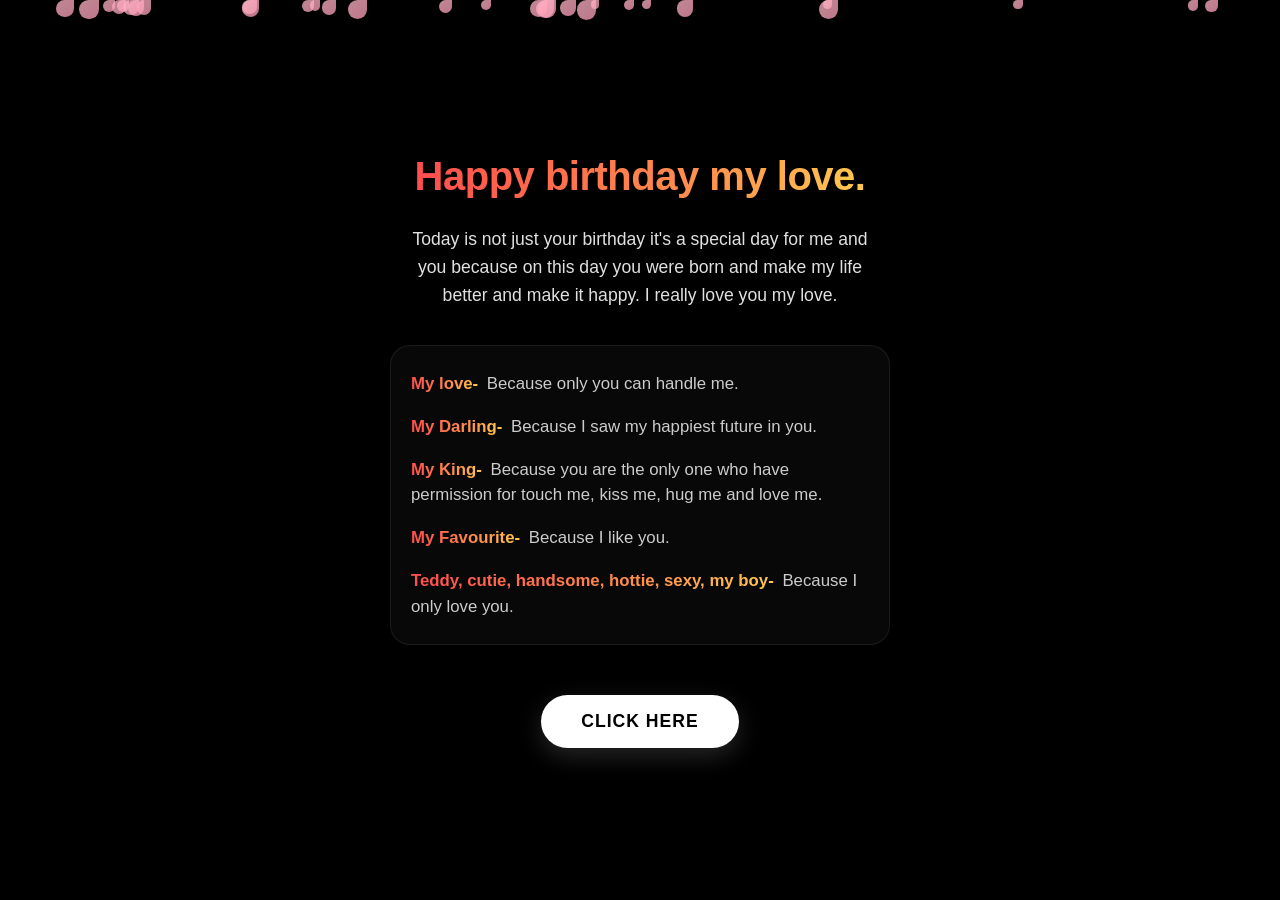
<file: index.html>
<!DOCTYPE html>
<html lang="en">
<head>
    <meta charset="UTF-8">
    <meta name="viewport" content="width=device-width, initial-scale=1.0, maximum-scale=1.0, user-scalable=no">
    <title>Happy Birthday My Love</title>
    <style>
        * {
            box-sizing: border-box;
            margin: 0;
            padding: 0;
            -webkit-tap-highlight-color: transparent;
        }
        body {
            background-color: #000000;
            color: #ffffff;
            font-family: -apple-system, BlinkMacSystemFont, "Segoe UI", Roboto, Helvetica, Arial, sans-serif;
            min-height: 100vh;
            overflow-x: hidden;
            display: flex;
            flex-direction: column;
            justify-content: center;
            align-items: center;
            padding: 20px;
            position: relative;
        }

        /* Rainbow / Gradient Text Effect */
        .rainbow-text {
            background: linear-gradient(to right, #ff4d4d, #ff944d, #ffff4d, #4dff4d, #4da6ff, #b34dff, #ff4d4d);
            background-size: 400% auto;
            -webkit-background-clip: text;
            -webkit-text-fill-color: transparent;
            animation: rainbowFlow 8s linear infinite;
            font-weight: 800;
            text-align: center;
        }
        @keyframes rainbowFlow {
            0% { background-position: 0% 50%; }
            50% { background-position: 100% 50%; }
            100% { background-position: 0% 50%; }
        }

        /* Layout Views */
        .page {
            width: 100%;
            max-width: 500px;
            display: none;
            flex-direction: column;
            align-items: center;
            justify-content: center;
            text-align: center;
            z-index: 10;
        }
        .page.active {
            display: flex;
            animation: fadeIn 0.8s ease-out forwards;
        }
        @keyframes fadeIn {
            from { opacity: 0; transform: translateY(15px); }
            to { opacity: 1; transform: translateY(0); }
        }

        /* Index Typography */
        h1 {
            font-size: 2.5rem;
            margin-bottom: 25px;
            letter-spacing: -0.5px;
            line-height: 1.2;
        }
        .intro-p {
            font-size: 1.1rem;
            line-height: 1.6;
            color: #e0e0e0;
            margin-bottom: 35px;
            font-weight: 300;
            padding: 0 10px;
        }
        .love-list {
            width: 100%;
            text-align: left;
            margin-bottom: 40px;
            background: rgba(255, 255, 255, 0.03);
            padding: 25px 20px;
            border-radius: 20px;
            border: 1px solid rgba(255, 255, 255, 0.08);
            backdrop-filter: blur(5px);
        }
        .love-item {
            margin-bottom: 18px;
            font-size: 1.05rem;
            line-height: 1.5;
        }
        .love-item:last-child {
            margin-bottom: 0;
        }
        .label {
            font-weight: 700;
            display: inline-block;
            margin-right: 4px;
        }
        .desc {
            color: #cccccc;
            font-weight: 300;
        }

        /* Buttons */
        .btn-white {
            background-color: #ffffff;
            color: #000000;
            border: none;
            padding: 16px 40px;
            font-size: 1.1rem;
            font-weight: 600;
            border-radius: 50px;
            cursor: pointer;
            box-shadow: 0 8px 24px rgba(255,255,255,0.15);
            transition: all 0.3s cubic-bezier(0.175, 0.885, 0.32, 1.275);
            text-transform: uppercase;
            letter-spacing: 1px;
            margin-top: 10px;
        }
        .btn-white:active {
            transform: scale(0.95);
        }

        /* Smooth Cherry Blossom Canvas Background */
        .blossom-container {
            position: fixed;
            top: 0;
            left: 0;
            width: 100vw;
            height: 100vh;
            pointer-events: none;
            z-index: 1;
            overflow: hidden;
        }
        .petal {
            position: absolute;
            background: linear-gradient(135deg, #ffb7c5, #ff9ebb);
            border-radius: 150% 0 150% 150%/150% 0 150% 150%;
            opacity: 0.75;
            animation: fall linear infinite, sway ease-in-out infinite;
        }
        @keyframes fall {
            0% { top: -10%; }
            100% { top: 110%; }
        }
        @keyframes sway {
            0%, 100% { transform: translateX(0) rotate(0deg); }
            50% { transform: translateX(80px) rotate(180deg); }
        }

        /* Page 2 - Surprise Style */
        .surprise-title {
            font-size: 1.8rem;
            font-weight: 400;
            color: #ffffff;
            margin-bottom: 40px;
            letter-spacing: 0.5px;
        }
        
        /* Interactive Emoji Gift Box */
        .gift-emoji-box {
            font-size: 6.5rem;
            cursor: pointer;
            user-select: none;
            display: inline-block;
            margin: 30px auto;
            transition: transform 0.2s ease;
            animation: gentleBounce 2s infinite ease-in-out;
        }
        .gift-emoji-box:active {
            transform: scale(0.9);
        }
        @keyframes gentleBounce {
            0%, 100% { transform: translateY(0); }
            50% { transform: translateY(-10px); }
        }
        
        .gift-emoji-box.opened {
            animation: fadeOutCrack 0.5s forwards;
            pointer-events: none;
        }
        @keyframes fadeOutCrack {
            0% { transform: scale(1); opacity: 1; }
            100% { transform: scale(1.4); opacity: 0; }
        }

        /* Red Balloon Explosion Overlay */
        .balloon {
            position: fixed;
            width: 75px;
            height: 90px;
            background: radial-gradient(circle at 30% 30%, #ff4d4d, #cc0000);
            border-radius: 50% 50% 50% 50% / 40% 40% 60% 60%;
            z-index: 999;
            cursor: pointer;
            box-shadow: inset -5px -10px 20px rgba(0,0,0,0.3), 0 10px 20px rgba(0,0,0,0.2);
        }
        .balloon::after {
            content: "";
            position: absolute;
            bottom: -8px;
            left: 50%;
            transform: translateX(-50%);
            border-left: 7px solid transparent;
            border-right: 7px solid transparent;
            border-bottom: 10px solid #cc0000;
        }
        .balloon-string {
            position: absolute;
            bottom: -45px;
            left: 50%;
            width: 2px;
            height: 40px;
            background-color: rgba(255,255,255,0.4);
        }
        @keyframes riseUp {
            0% { transform: translateY(105vh) scale(0.5); }
            100% { transform: translateY(-120vh) scale(1.1); }
        }
        
        /* Pop Effect */
        .pop-effect {
            position: fixed;
            width: 10px;
            height: 10px;
            border-radius: 50%;
            background: #ff4d4d;
            z-index: 1000;
            pointer-events: none;
            animation: explode 0.4s ease-out forwards;
        }
        @keyframes explode {
            0% { transform: scale(1); opacity: 1; }
            100% { transform: scale(6); opacity: 0; }
        }
    </style>
</head>
<body>

    <!-- Soft and Smooth Falling Cherry Blossom Background -->
    <div class="blossom-container" id="blossomBg"></div>

    <!-- PAGE 1: INDEX -->
    <div class="page active" id="page1">
        <h1 class="rainbow-text">Happy birthday my love.</h1>
        <p class="intro-p">Today is not just your birthday it's a special day for me and you because on this day you were born and make my life better and make it happy. I really love you my love.</p>
        
        <div class="love-list">
            <div class="love-item">
                <span class="label rainbow-text">My love-</span>
                <span class="desc">Because only you can handle me.</span>
            </div>
            <div class="love-item">
                <span class="label rainbow-text">My Darling-</span>
                <span class="desc">Because I saw my happiest future in you.</span>
            </div>
            <div class="love-item">
                <span class="label rainbow-text">My King-</span>
                <span class="desc">Because you are the only one who have permission for touch me, kiss me, hug me and love me.</span>
            </div>
            <div class="love-item">
                <span class="label rainbow-text">My Favourite-</span>
                <span class="desc">Because I like you.</span>
            </div>
            <div class="love-item">
                <span class="label rainbow-text">Teddy, cutie, handsome, hottie, sexy, my boy-</span>
                <span class="desc">Because I only love you.</span>
            </div>
        </div>

        <button class="btn-white" onclick="navigateToPage2()">click here</button>
    </div>

    <!-- PAGE 2: SURPRISE -->
    <div class="page" id="page2">
        <h2 class="surprise-title">There is a little surprise for my life.</h2>
        
        <!-- Plain 🎁 Emoji Box -->
        <div class="gift-emoji-box" id="giftEmoji" onclick="openGift()">🎁</div>
    </div>

    <script>
        // Page Navigation
        function navigateToPage2() {
            document.getElementById('page1').classList.remove('active');
            document.getElementById('page2').classList.add('active');
        }

        // Smooth Cherry Blossom Generation
        const blossomBg = document.getElementById('blossomBg');
        const totalPetals = 30; // Control number of continuous petals

        function createPetal() {
            const petal = document.createElement('div');
            petal.classList.add('petal');
            
            // Random sizes for depth feel
            const size = Math.random() * 12 + 8; // Between 8px and 20px
            petal.style.width = size + 'px';
            petal.style.height = size + 'px';
            
            // Random positioning across width
            petal.style.left = Math.random() * 100 + 'vw';
            
            // Random duration for smooth, unsynchronized flow
            const fallDuration = Math.random() * 6 + 6; // 6s to 12s
            const swayDuration = Math.random() * 4 + 3; // 3s to 7s
            petal.style.animationName = 'fall, sway';
            petal.style.animationDuration = `${fallDuration}s, ${swayDuration}s`;
            
            // Random delay to scatter initialization
            petal.style.animationDelay = Math.random() * -10 + 's'; 

            blossomBg.appendChild(petal);
        }

        // Initialize the falling leaves effect smoothly
        for (let i = 0; i < totalPetals; i++) {
            createPetal();
        }

        // Page 2: Gift Open & Balloon Pop Simulation
        let giftOpened = false;
        function openGift() {
            if (giftOpened) return;
            giftOpened = true;
            
            const gift = document.getElementById('giftEmoji');
            gift.classList.add('opened');

            // Trigger multiple waves of red balloons
            for (let i = 0; i < 50; i++) {
                setTimeout(createBalloon, i * 80);
            }
        }

        function createBalloon() {
            const balloon = document.createElement('div');
            balloon.classList.add('balloon');
            
            balloon.style.left = Math.random() * 85 + 5 + 'vw';
            balloon.style.top = '105vh';
            
            const sizeMultiplier = Math.random() * 0.4 + 0.8;
            balloon.style.transform = `scale(${sizeMultiplier})`;
            
            const duration = Math.random() * 3 + 3;
            balloon.style.animation = `riseUp ${duration}s ease-out forwards`;
            
            const string = document.createElement('div');
            string.classList.add('balloon-string');
            balloon.appendChild(string);

            // Pop interactions
            balloon.addEventListener('click', (e) => {
                e.stopPropagation();
                popBalloon(balloon, e.clientX, e.clientY);
            });
            balloon.addEventListener('touchstart', (e) => {
                e.stopPropagation();
                const touch = e.touches[0];
                popBalloon(balloon, touch.clientX, touch.clientY);
            });

            document.body.appendChild(balloon);

            setTimeout(() => { if(balloon.parentNode) balloon.remove(); }, duration * 1000);
        }

        function popBalloon(balloon, x, y) {
            const pop = document.createElement('div');
            pop.classList.add('pop-effect');
            pop.style.left = (x - 5) + 'px';
            pop.style.top = (y - 5) + 'px';
            document.body.appendChild(pop);
            
            balloon.remove();
            
            setTimeout(() => { pop.remove(); }, 400);
        }
    </script>
</body>
    </html>
</file>
